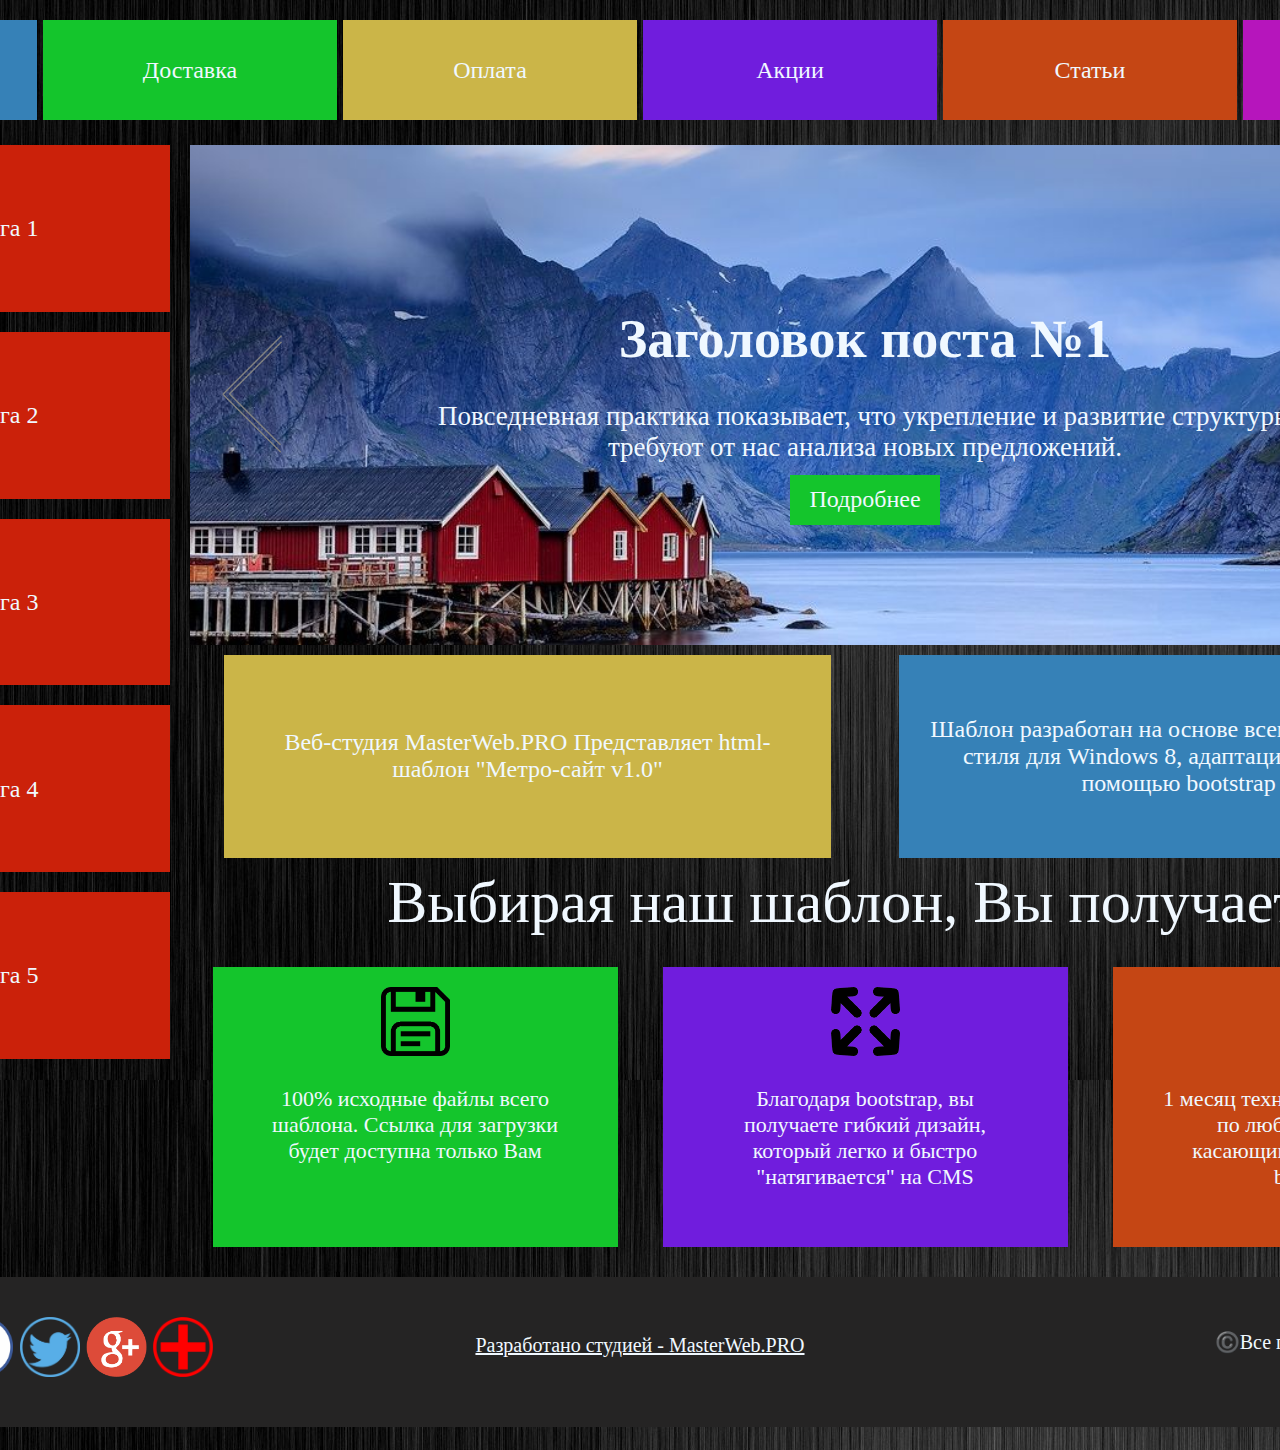
<file: index.html>
<!doctype html>
<html>
  <head>
    <meta charset="utf-8">
    <title>структура 5 лабы</title>
    <link rel="stylesheet" href="lab5.css">
  </head>
  <body>
    <div class="container">
        <div class="it1">
          
          <div class="it11">
            <a href="#" class="button1">Главная</a>
          </div>
          <div class="it12">
            <a href="#" class="button2">Доставка</a>
          </div>
          <div class="it13">
            <a href="#" class="button3">Оплата</a>
          </div>
          <div class="it14">
            <a href="#" class="button4">Акции</a>
          </div>
          <div class="it15">
            <a href="#" class="button5">Статьи</a>
          </div>
          <div class="it16">
            <a href="#" class="button6">Контакты</a>
          </div>
        </div>
        <div class="it2">
          
          <div class="it21">
            <div class="it211">
              ➲Ваша услуга 1
            </div>
            <div class="it212">
              ➲Ваша услуга 2
            </div>
            <div class="it213">
              ➲Ваша услуга 3
            </div>
            <div class="it214">
              ➲Ваша услуга 4
            </div>
            <div class="it215">
              ➲Ваша услуга 5
            </div>
          </div>
          <div class="it22">
            
            <div class="it221">
              <div class="it2211">

              </div>
              <div class="it2212">
                <h1>Заголовок поста №1</h1><br>
                Повседневная практика показывает, что укрепление и развитие структуры<br>
                требуют от нас анализа новых предложений.<br>
                <a href="#" class="button7">Подробнее</a>
              </div>
              <div class="it2213">

              </div>
            </div>
            <div class="it222">
              <div class="it2221">
                Веб-студия MasterWeb.PRO Представляет html-<br>
                шаблон "Метро-сайт v1.0"
              </div>
              <div class="it2222">
                Шаблон разработан на основе всем известного Metro<br>
                стиля для Windows 8, адаптация произведена с<br>
                помощью bootstrap v3.2
              </div>
            </div>
            <div class="it223">
              Выбирая наш шаблон, Вы получаете:
            </div>
            <div class="it224">
              <div class="it2241">
                <div class="it22411"></div>
                <div class="it22412">
                  100% исходные файлы всего <br>
                  шаблона. Ссылка для загрузки<br>
                  будет доступна только Вам
                </div>
              </div>
              <div class="it2242">
                <div class="it22421"></div>
                <div class="it22422">
                  Благодаря bootstrap, вы<br>
                  получаете гибкий дизайн,<br>
                  который легко и быстро<br>
                  "натягивается" на CMS
                </div>
              </div>
              <div class="it2243">
                <div class="it22431"></div>
                <div class="it22432">
                  1 месяц технической поддержки<br>
                  по любым вопросам,<br>
                  касающимся шаблона или<br>
                  bootstrap
                </div>
              </div>
            </div>
          </div>
        </div>
        <div class="it3">
          
          <div class="it31">
            <div class="it311"></div>
            <div class="it312"></div>
            <div class="it313"></div>
            <div class="it314"></div>
            <div class="it315"></div>
            <div class="it316"></div>
          </div>
          <div class="it32">
            <u>Разработано студией - MasterWeb.PRO</u>
          </div>
          <div class="it33">
            ©️Все права защищены, 2014
          </div>
        </div>
    </div>
  </body>
</html>
</file>
<file: lab5.css>
body {
    margin: 0;
    padding: 0;
    display: flex;
    justify-content: center;
    background-image: url('фон.jpg');
}
.container {
    display: flex;
    width: 1800px;
    height: 1450px;
    flex-direction: column;
  }
.it1 {
    display: flex;
    width: 100%;
    height: 150px;
    flex-direction: row;
    justify-content: space-around;
  }
.it11, .it12, .it13, .it14, .it15, .it16 {
    margin-top: 20px;
    width: 16.3%;
    height: 100px;
    font-family: "Palatino Linotype", serif;
    font-size: 24px;
    text-align: center;
    display: grid;
    place-items: center;
    color: aliceblue;
}
.it11 {
    background-color: rgb(54, 129, 183);
    
}

.button1 {
    text-decoration:none;
    width: 100%;
    height: 100%;
    font-family: "Palatino Linotype", serif;
    font-size: 24px;
    text-align: center;
    display: grid;
    place-items: center;
    color: aliceblue;
    transition: all 0.4s ease;
}
.button1:hover {
    background: rgb(0, 76, 255);
    width: 101%;
    height: 101%;
}
.it12 {
    background-color: rgb(20, 197, 44);
}
.button2 {
    text-decoration:none;
    width: 100%;
    height: 100%;
    font-family: "Palatino Linotype", serif;
    font-size: 24px;
    text-align: center;
    display: grid;
    place-items: center;
    color: aliceblue;
    transition: all 0.4s ease;
}
.button2:hover {
    background: rgb(21, 255, 0);
    width: 101%;
    height: 101%;
}
.it13 {
    background-color: rgb(203, 181, 72);
}
.button3 {
    text-decoration:none;
    width: 100%;
    height: 100%;
    font-family: "Palatino Linotype", serif;
    font-size: 24px;
    text-align: center;
    display: grid;
    place-items: center;
    color: aliceblue;
    transition: all 0.4s ease;
}
.button3:hover {
    background: rgb(255, 217, 0);
    width: 101%;
    height: 101%;
}
.it14 {
    background-color: rgb(112, 29, 221);
}
.button4 {
    text-decoration:none;
    width: 100%;
    height: 100%;
    font-family: "Palatino Linotype", serif;
    font-size: 24px;
    text-align: center;
    display: grid;
    place-items: center;
    color: aliceblue;
    transition: all 0.4s ease;
}
.button4:hover {
    background: rgb(132, 0, 255);
    width: 101%;
    height: 101%;
}
.it15 {
    background-color: rgb(197, 70, 20);
}
.button5 {
    text-decoration:none;
    width: 100%;
    height: 100%;
    font-family: "Palatino Linotype", serif;
    font-size: 24px;
    text-align: center;
    display: grid;
    place-items: center;
    color: aliceblue;
    transition: all 0.4s ease;
}
.button5:hover {
    background: rgb(255, 0, 0);
    width: 101%;
    height: 101%;
}
.it16 {
    background-color: rgb(182, 21, 188);
}
.button6 {
    text-decoration:none;
    width: 100%;
    height: 100%;
    font-family: "Palatino Linotype", serif;
    font-size: 24px;
    text-align: center;
    display: grid;
    place-items: center;
    color: aliceblue;
    transition: all 0.4s ease;
}
.button6:hover {
    background: rgb(255, 0, 208);
    width: 101%;
    height: 101%;
}
.it2 {
    display: flex;
    flex-direction: row;
    height: 1150px;
    width: 100%;
}
.it21 {
    width: 25%;
    display: flex;
    flex-direction: column;
}
.it211, .it212, .it213, .it214, .it215 {
    background-color:rgb(203, 33, 10);
    height: 15%;
    margin-bottom: 20px;
    margin-right: 20px;
    font-family: "Palatino Linotype", serif;
    font-size: 24px;
    text-align: center;
    display: grid;
    place-items: center;
    color: aliceblue;
}

.it22 {
    width: 75%;
    
}
.it221 {
    background-image: url('горы.jpg');
    background-size: cover;
    background-position: center 70%;
    height: 45%;
    display: flex;
    flex-direction: row;
    align-items: center;
}
.it2211 {
    height: 25%;
    width: 10%;
    background-image: url('влево.png');
    background-size: contain;
    background-position: center;
    background-repeat: no-repeat;
}
.it2213 {
    height: 25%;
    width: 10%;
    background-image: url('вправо.png');
    background-size: contain;
    background-position: center;
    background-repeat: no-repeat;
}
.it2212 {
    width: 80%;
    font-family: "Palatino Linotype", serif;
    font-size: 27px;
    color: aliceblue;
    text-align: center;
    margin-bottom: 20px;
    position: relative;
}
.it2212 h1 {
    margin: 0;
}
.button7 {
    position: absolute;
    bottom: -40%;
    left: 50%;
    transform: translateX(-50%);
    text-decoration:none;
    width: 150px;
    height: 50px;
    font-family: "Palatino Linotype", serif;
    font-size: 24px;
    text-align: center;
    display: grid;
    justify-content: center;
    place-items: center;
    color: aliceblue;
    transition: all 0.4s ease;
    background-color: rgb(20, 197, 44);
    margin: auto;
    margin-top: 20px;
}
.button7:hover {
    background: rgb(21, 255, 0);
    width: 153px;
    height: 53px;
}
.it222 {
    
    height: 20%;
    display: flex;
    flex-direction: row;
    justify-content: space-around;
}
.it2221 {
    background-color: rgb(203, 181, 72);
    width: 45%;
    margin-top: 10px;
    margin-bottom: 10px;
    font-family: "Palatino Linotype", serif;
    font-size: 24px;
    text-align: center;
    display: grid;
    place-items: center;
    color: aliceblue;
}
.it2222 {
    background-color: rgb(54, 129, 183);
    width: 45%;
    margin-top: 10px;
    margin-bottom: 10px;
    font-family: "Palatino Linotype", serif;
    font-size: 24px;
    display: grid;
    text-align: center;
    place-items: center;
    color: aliceblue;
}
.it223 {
    height: 8%;
    text-align: center;
    font-family: "Palatino Linotype", serif;
    font-size: 60px;
    color: aliceblue;
}
.it224 {
    height: 27%;
    display: flex;
    flex-direction: row;
    justify-content: space-around;
}
.it2241 {
    background-color: rgb(20, 197, 44);
    width: 30%;
    margin-top: 10px;
    margin-bottom: 10px;
    display: flex;
    flex-direction: column;
}
.it22411 {
    height: 30%;
    margin-top: 20px;
    background-image: url('сохр.png');
    background-size: contain;
    background-position: center;
    background-repeat: no-repeat;
}
.it22412 {
    height: 70%;
    font-family: "Palatino Linotype", serif;
    font-size: 22px;
    margin-top: 30px;
    text-align: center;
    color: aliceblue;
}
.it2242 {
    background-color: rgb(112, 29, 221);
    width: 30%;
    margin-top: 10px;
    margin-bottom: 10px;
    display: flex;
    flex-direction: column;
}
.it22421 {
    height: 30%;
    margin-top: 20px;
    background-image: url('стрелки.png');
    background-size: contain;
    background-position: center;
    background-repeat: no-repeat;
}
.it22422 {
    height: 70%;
    font-family: "Palatino Linotype", serif;
    font-size: 22px;
    margin-top: 30px;
    text-align: center;
    color: aliceblue;
}
.it2243 {
    background-color: rgb(197, 70, 20);
    width: 30%;
    margin-top: 10px;
    margin-bottom: 10px;
    display: flex;
    flex-direction: column;
}
.it22431 {
    height: 30%;
    margin-top: 20px;
    background-image: url('шестер.png');
    background-size: contain;
    background-position: center;
    background-repeat: no-repeat;
}
.it22432 {
    height: 70%;
    font-family: "Palatino Linotype", serif;
    font-size: 22px;
    margin-top: 30px;
    text-align: center;
    color: aliceblue;
}
.it3 {
    display: flex;
    flex-direction: row;
    height: 200px;
    width: 100%;
}
.it31 {
    margin-top: 20px;
    width: 600px;
    height: 150px;
    background-color: rgb(37, 36, 36);
    display: flex;
    flex-direction: row;
    justify-content: center;
}
.it311 {
    width: 12%;
    height: 40%;
    margin-top: 40px;
    background-image: url('вк лого.png');
    background-size: contain;
    background-position: center;
    background-repeat: no-repeat;
}
.it312 {

    width: 12%;
    height: 40%;
    margin-top: 40px;
    background-image: url('/лого ок.png');
    background-size: contain;
    background-position: center;
    background-repeat: no-repeat;
}
.it313 {

    width: 12%;
    height: 40%;
    margin-top: 40px;
    background-image: url('лого фс.png');
    background-size: contain;
    background-position: center;
    background-repeat: no-repeat;
}
.it314 {
    width: 12%;
    height: 40%;
    margin-top: 40px;
    background-image: url('лого твит.png');
    background-size: contain;
    background-position: center;
    background-repeat: no-repeat;
}
.it315 {
    width: 12%;
    height: 40%;
    margin-top: 40px;
    background-image: url('лого гугл.png');
    background-size: contain;
    background-position: center;
    background-repeat: no-repeat;
}
.it316 {
    width: 12%;
    height: 40%;
    margin-top: 40px;
    background-image: url('лого плюс.png');
    background-size: contain;
    background-position: center;
    background-repeat: no-repeat;
}
.it32 {
    margin-top: 20px;
    width: 600px;
    height: 150px;
    background-color: rgb(37, 36, 36);
    font-family: "Palatino Linotype", serif;
    font-size: 20px;
    text-align: center;
    line-height: 6.8;
    color: aliceblue;
    padding-left: 70px;
}
.it33 {
    margin-top: 20px;
    width: 600px;
    height: 150px;
    font-family: "Palatino Linotype", serif;
    font-size: 20px;
    text-align: right;
    line-height: 6.5;
    padding-right: 70px;
    color: aliceblue;
    background-color: rgb(37, 36, 36);
}
</file>
